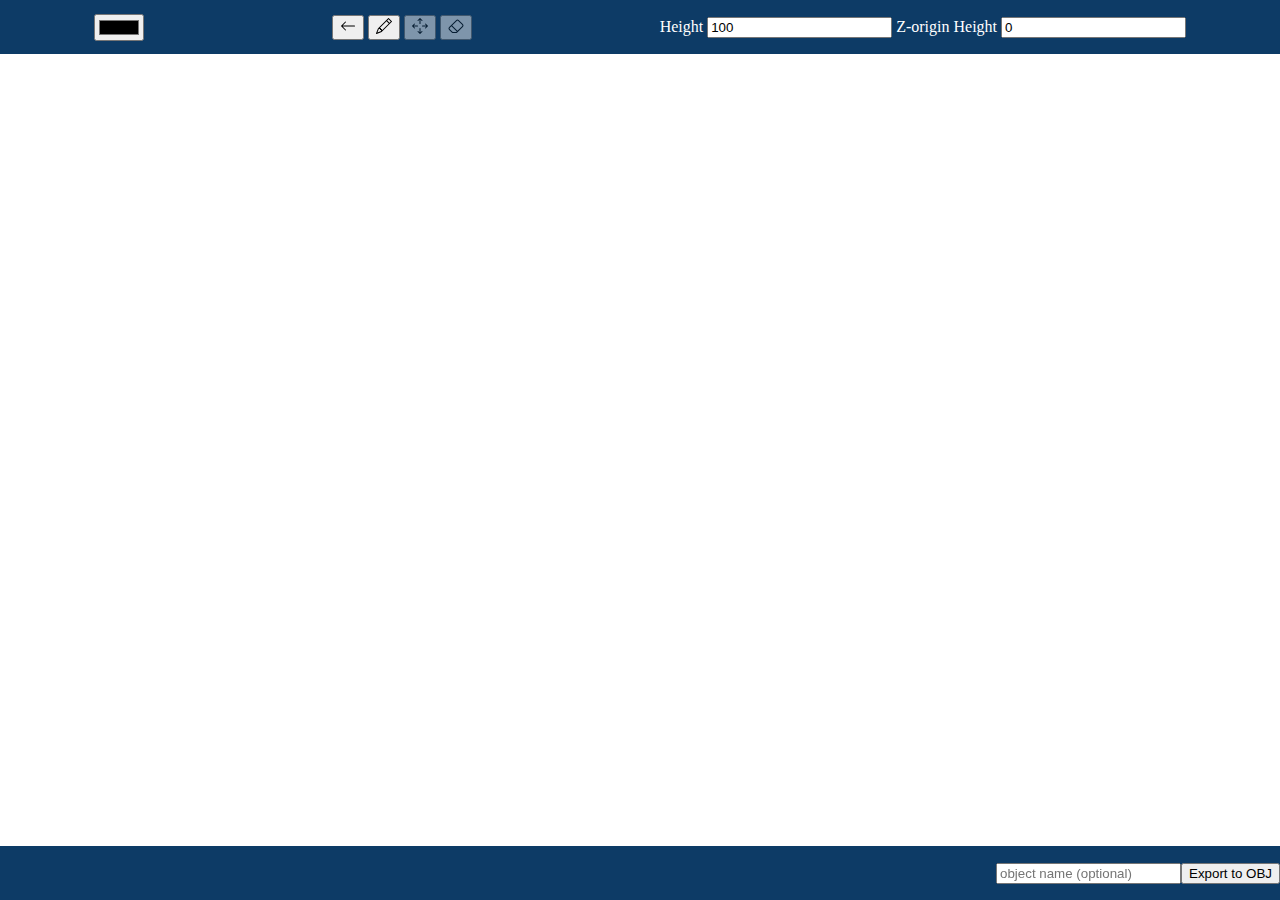
<file: index.html>
<!DOCTYPE html>
<html lang="en">
<head>
    <meta charset="UTF-8">
    <meta http-equiv="X-UA-Compatible" content="IE=edge">
    <meta name="viewport" content="width=device-width, initial-scale=1.0">
    <title>3D from drawing</title>
    <link rel="stylesheet" href="style.css">
    <script src="https://code.jquery.com/jquery-3.6.0.js" integrity="sha256-H+K7U5CnXl1h5ywQfKtSj8PCmoN9aaq30gDh27Xc0jk=" crossorigin="anonymous"></script>
</head>
<body>
    <header>
      <input type="color" id="colorpick">
      <div id="tools">
        <button id="undo">
          <svg xmlns="http://www.w3.org/2000/svg" width="16" height="16" fill="currentColor" class="bi bi-arrow-left" viewBox="0 0 16 16">
            <path fill-rule="evenodd" d="M15 8a.5.5 0 0 0-.5-.5H2.707l3.147-3.146a.5.5 0 1 0-.708-.708l-4 4a.5.5 0 0 0 0 .708l4 4a.5.5 0 0 0 .708-.708L2.707 8.5H14.5A.5.5 0 0 0 15 8z"/>
          </svg>
        </button>
        <button id="draw">
          <svg xmlns="http://www.w3.org/2000/svg" width="16" height="16" fill="currentColor" class="bi bi-pencil" viewBox="0 0 16 16">
            <path d="M12.146.146a.5.5 0 0 1 .708 0l3 3a.5.5 0 0 1 0 .708l-10 10a.5.5 0 0 1-.168.11l-5 2a.5.5 0 0 1-.65-.65l2-5a.5.5 0 0 1 .11-.168l10-10zM11.207 2.5 13.5 4.793 14.793 3.5 12.5 1.207 11.207 2.5zm1.586 3L10.5 3.207 4 9.707V10h.5a.5.5 0 0 1 .5.5v.5h.5a.5.5 0 0 1 .5.5v.5h.293l6.5-6.5zm-9.761 5.175-.106.106-1.528 3.821 3.821-1.528.106-.106A.5.5 0 0 1 5 12.5V12h-.5a.5.5 0 0 1-.5-.5V11h-.5a.5.5 0 0 1-.468-.325z"/>
          </svg>
        </button>
        <button id="move">
          <svg xmlns="http://www.w3.org/2000/svg" width="16" height="16" fill="currentColor" class="bi bi-arrows-move" viewBox="0 0 16 16">
            <path fill-rule="evenodd" d="M7.646.146a.5.5 0 0 1 .708 0l2 2a.5.5 0 0 1-.708.708L8.5 1.707V5.5a.5.5 0 0 1-1 0V1.707L6.354 2.854a.5.5 0 1 1-.708-.708l2-2zM8 10a.5.5 0 0 1 .5.5v3.793l1.146-1.147a.5.5 0 0 1 .708.708l-2 2a.5.5 0 0 1-.708 0l-2-2a.5.5 0 0 1 .708-.708L7.5 14.293V10.5A.5.5 0 0 1 8 10zM.146 8.354a.5.5 0 0 1 0-.708l2-2a.5.5 0 1 1 .708.708L1.707 7.5H5.5a.5.5 0 0 1 0 1H1.707l1.147 1.146a.5.5 0 0 1-.708.708l-2-2zM10 8a.5.5 0 0 1 .5-.5h3.793l-1.147-1.146a.5.5 0 0 1 .708-.708l2 2a.5.5 0 0 1 0 .708l-2 2a.5.5 0 0 1-.708-.708L14.293 8.5H10.5A.5.5 0 0 1 10 8z"/>
          </svg>
        </button>
        <button id="erase">
          <svg xmlns="http://www.w3.org/2000/svg" width="16" height="16" fill="currentColor" class="bi bi-eraser" viewBox="0 0 16 16">
            <path d="M8.086 2.207a2 2 0 0 1 2.828 0l3.879 3.879a2 2 0 0 1 0 2.828l-5.5 5.5A2 2 0 0 1 7.879 15H5.12a2 2 0 0 1-1.414-.586l-2.5-2.5a2 2 0 0 1 0-2.828l6.879-6.879zm2.121.707a1 1 0 0 0-1.414 0L4.16 7.547l5.293 5.293 4.633-4.633a1 1 0 0 0 0-1.414l-3.879-3.879zM8.746 13.547 3.453 8.254 1.914 9.793a1 1 0 0 0 0 1.414l2.5 2.5a1 1 0 0 0 .707.293H7.88a1 1 0 0 0 .707-.293l.16-.16z"/>
          </svg>
        </button>
      </div>
      <div>
        <label for="inputHeight">Height</label>
        <input type="text" placeholder="height" value="100" name="inputHeight" id="heightValue">
        <label for="zOrigin">Z-origin Height</label>
        <input type="text" placeholder="z-origin height" value="0" name="zOrigin" id="zValue">
      </div>
    </header>
    <canvas tabindex='1' class="drawCanvas"></canvas>
    
    <div id="shapeContainer">
    </div>
    
    <footer>
      <input type="text" placeholder="object name (optional)" id="objectName">
      <button id="export">Export to OBJ</button>
    </footer>

    <script src="terrainfromdrawing.js"></script>

</body>

</html>
</file>
<file: style.css>
body{
    height: 100vh;
    margin: 0;
    display:flex; 
    flex-direction:column;
    -webkit-user-select: none;  /* Chrome, Safari, Opera */
    -moz-user-select: none; /* Firefox all */
    -ms-user-select: none; /* IE 10+ */
    user-select: none;   
}

header, footer{
    margin: 0;
    height: 6vh;
    background-color: #0D3B66;
    display: flex;
    justify-content: space-around;
    align-items: center;
    color: white;
}

footer{
    margin-top: auto;
    justify-content: flex-end;
}

canvas{
    position: fixed;
    z-index: -200;
}

#shapeContainer{
    position: fixed;
    z-index: 10;
}

.disabledButton{
    opacity: 0.5;
}

.selectableShape{
    cursor: pointer;
}
</file>
